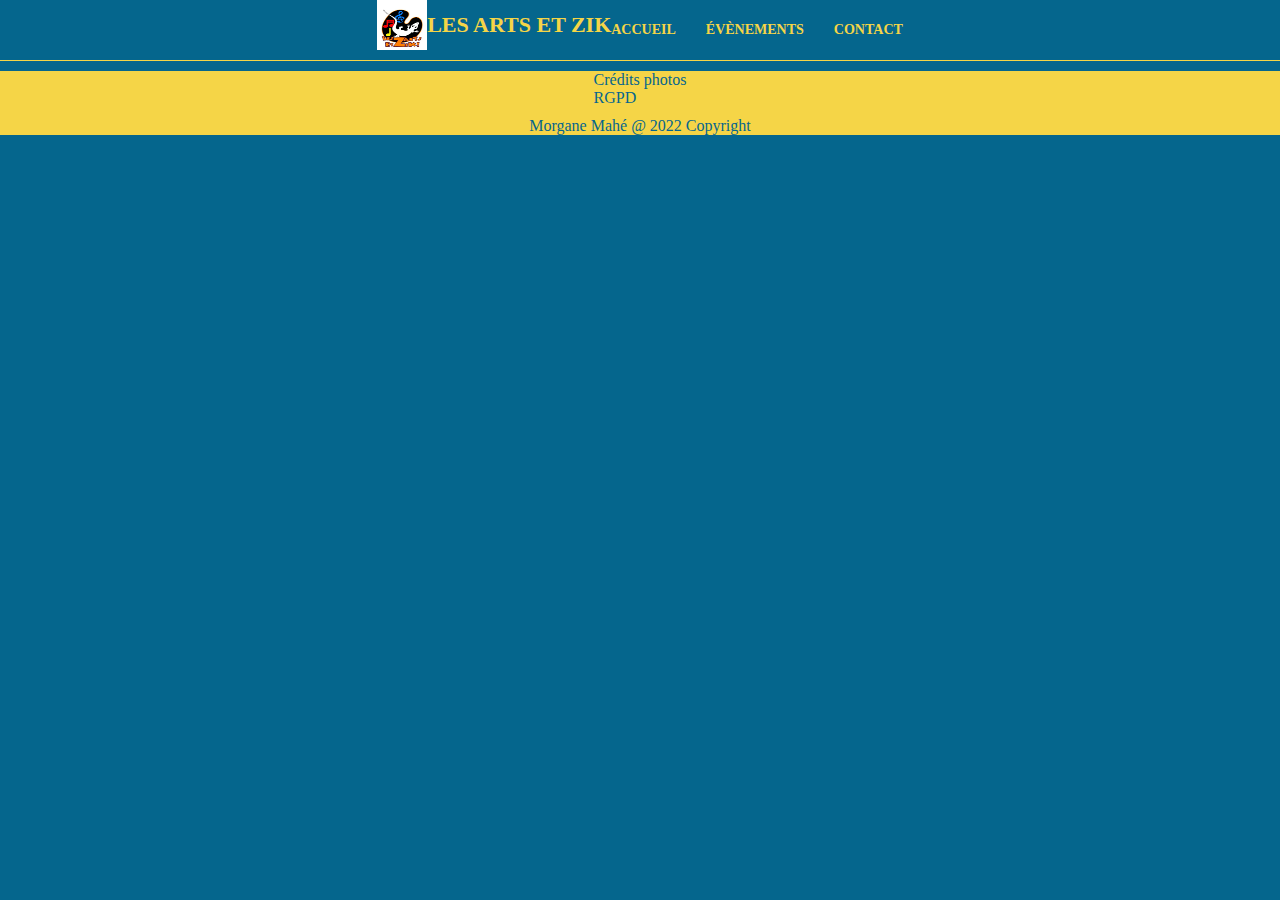
<file: contact.html>
<!DOCTYPE html>
<html lang="fr">
<head>
    <meta charset="UTF-8">
    <meta http-equiv="X-UA-Compatible" content="IE=edge">
    <meta name="viewport" content="width=device-width, initial-scale=1.0">
    <link rel="stylesheet" href="reset.css">
    <link rel="stylesheet" href="https://cdn.jsdelivr.net/npm/bootstrap-icons@1.10.2/font/bootstrap-icons.css">
    <link rel="stylesheet" href="style.css">
    <title>Arts et Zik</title>
</head>
<body>
    <!--Header Start-->
    <header id="header" class="header flex flux">
        <img class="logo" alt="logo Arts et zik" src="img/logoartsetzik.jpg">
        <h1 class="flux">Les Arts et Zik</h1>
        <nav>
            <ul class="list-links">
                <li class="nav-links"><a href="accueil.html">accueil</a></li>
                <li class="nav-links"><a href="evenement.html">évènements</a></li>
                <li class="nav-links"><a href="#">contact</a></li>
            </ul>
        </nav>
    </header>
    <!--Header End-->

    <!--Main Start-->
    <main>

    </main>
    <!-- Main End-->

    <!--Footer start-->
    <footer class="flex">
        <ul>
            <li><a href="credits.html">Crédits photos</a></li>
            <li><a href="rgpd.html">RGPD</a></li>
        </ul>
        <p>Morgane Mahé @ 2022 Copyright</p>
    </footer>
    <!--Footer end-->
</body>
</html>
</file>
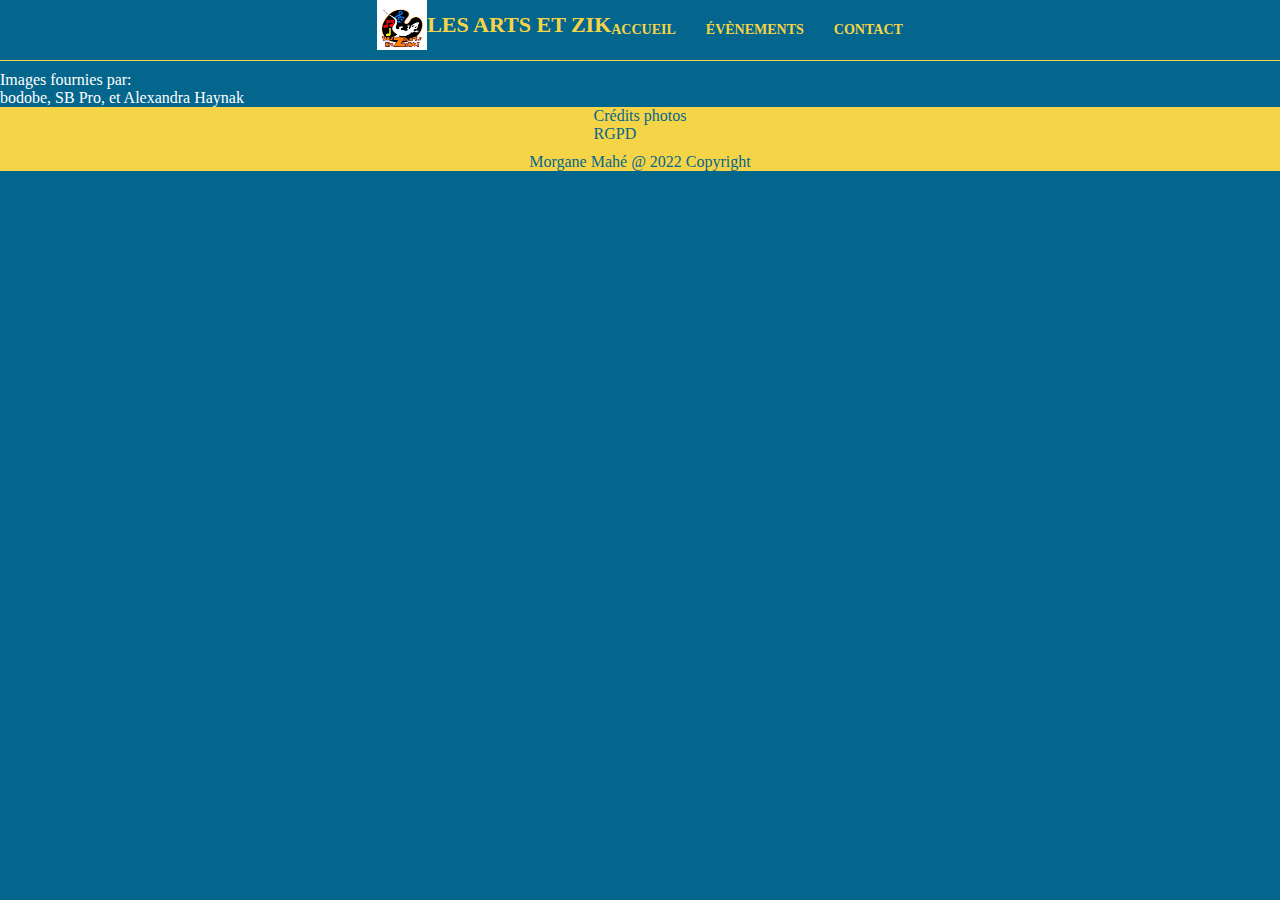
<file: credits.html>
<!DOCTYPE html>
<html lang="fr">
<head>
    <meta charset="UTF-8">
    <meta http-equiv="X-UA-Compatible" content="IE=edge">
    <meta name="viewport" content="width=device-width, initial-scale=1.0">
    <link rel="stylesheet" href="reset.css">
    <link rel="stylesheet" href="style.css">
    <title>Arts et Zik</title>
</head>
<body>
    <!--Header Start-->
    <header class="header flex flux">
        <img class="logo" alt="logo Arts et zik" src="img/logoartsetzik.jpg">
        <h1 class="flux">Les Arts et Zik</h1>
        <nav>
            <ul class="list-links">
                <li class="nav-links"><a href="accueil.html">accueil</a></li>
                <li class="nav-links"><a href="evenement.html">évènements</a></li>
                <li class="nav-links"><a href="contact.html">contact</a></li>
            </ul>
        </nav>
    </header>
    <!--Header End-->

    <!--Main Start-->
    <main>
        
        <p>Images fournies par:</p>
            <a target="_blank" href="https://pixabay.com/fr/users/bodobe-1222375/?utm_source=link-attribution&amp;utm_medium=referral&amp;utm_campaign=image&amp;utm_content=911804">bodobe,</a>
            <a target="_blank" href="https://pixabay.com/fr/users/sbproph-6520281/?utm_source=link-attribution&amp;utm_medium=referral&amp;utm_campaign=image&amp;utm_content=2777525">SB Pro,</a> 
            <a target="_blank" href="https://pixabay.com/fr/users/tsukiko-kiyomidzu-1850874/?utm_source=link-attribution&amp;utm_medium=referral&amp;utm_campaign=image&amp;utm_content=2196323"> et Alexandra Haynak</a> 

    </main>
    <!-- Main End-->

    <!--Footer start-->
    <footer class="flex">
        <ul>
            <li><a href="credits.html">Crédits photos</a></li>
            <li><a href="rgpd.html">RGPD</a></li>
        </ul>
        <p>Morgane Mahé @ 2022 Copyright</p>
    </footer>
</body>
</html>
</file>
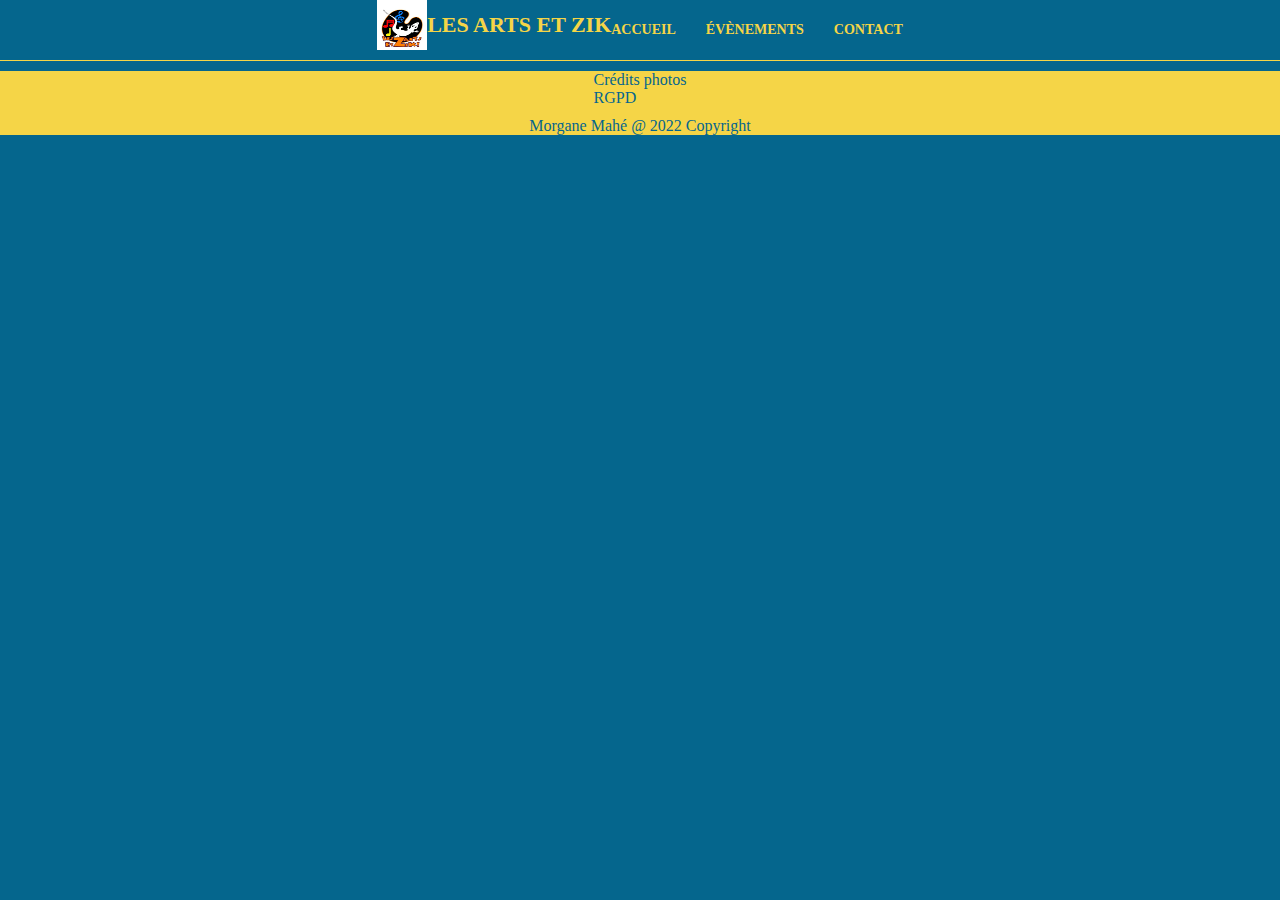
<file: evenement.html>
<!DOCTYPE html>
<html lang="fr">
<head>
    <meta charset="UTF-8">
    <meta http-equiv="X-UA-Compatible" content="IE=edge">
    <meta name="viewport" content="width=device-width, initial-scale=1.0">
    <link rel="stylesheet" href="reset.css">
    <link rel="stylesheet" href="style.css">
    <title>Arts et Zik</title>
</head>
<body>
    <!--Header Start-->
    <header class="header flex flux">
        <img class="logo" alt="logo Arts et zik" src="img/logoartsetzik.jpg">
        <h1 class="flux">Les Arts et Zik</h1>
        <nav>
            <ul class="list-links">
                <li class="nav-links"><a href="index.html">accueil</a></li>
                <li class="nav-links"><a href="#">évènements</a></li>
                <li class="nav-links"><a href="contact.html">contact</a></li>
            </ul>
        </nav>
    </header>
    <!--Header End-->

    <!--Main Start-->
    <main>
        
    </main>
    <!-- Main End-->

    <!--Footer start-->
    <footer class="flex">
        <ul>
            <li><a href="credits.html">Crédits photos</a></li>
            <li><a href="rgpd.html">RGPD</a></li>
        </ul>
        <p>Morgane Mahé @ 2022 Copyright</p>
    </footer>
</body>
</html>
</file>
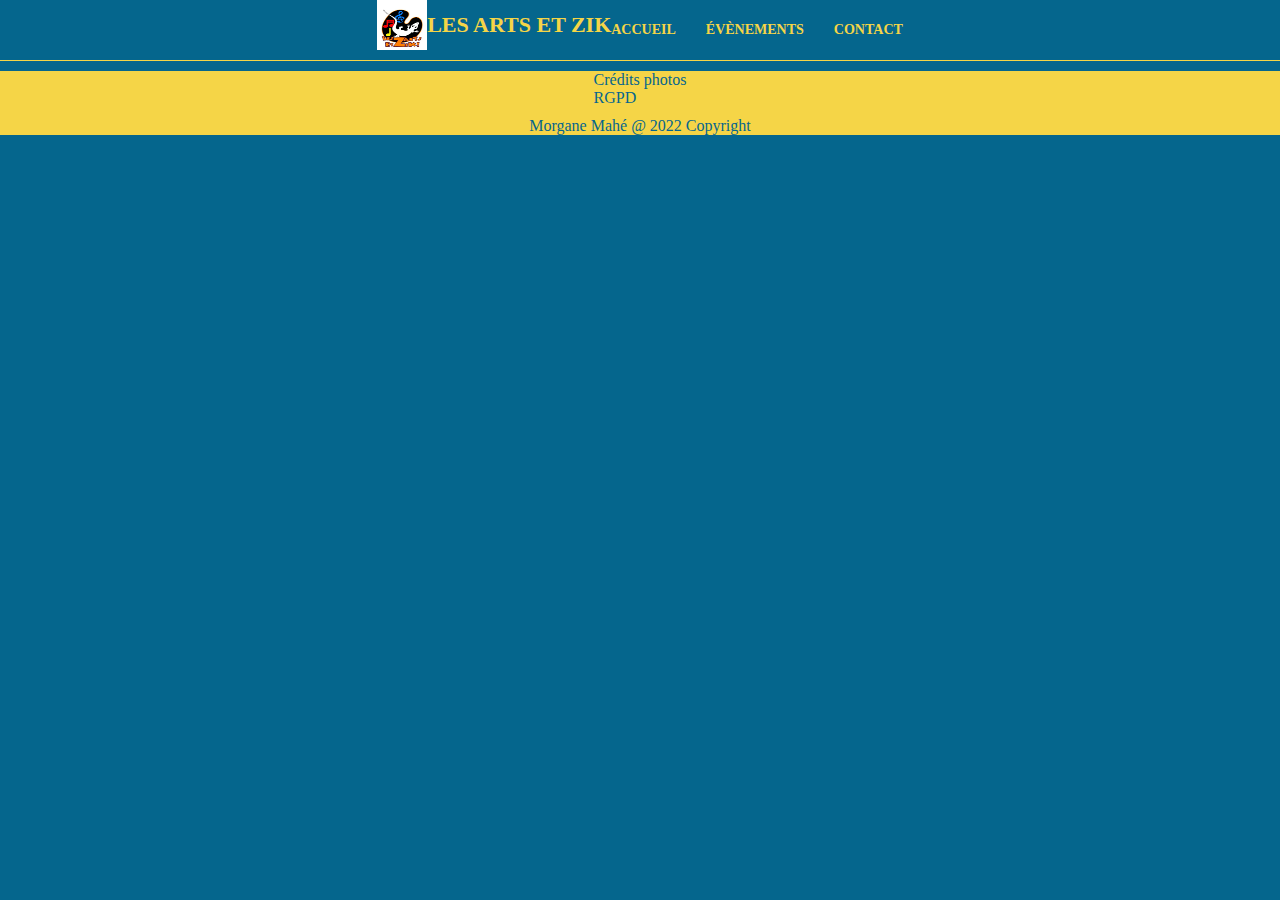
<file: rgpd.html>
<!DOCTYPE html>
<html lang="fr">
<head>
    <meta charset="UTF-8">
    <meta http-equiv="X-UA-Compatible" content="IE=edge">
    <meta name="viewport" content="width=device-width, initial-scale=1.0">
    <link rel="stylesheet" href="reset.css">
    <link rel="stylesheet" href="https://cdn.jsdelivr.net/npm/bootstrap-icons@1.10.2/font/bootstrap-icons.css">
    <link rel="stylesheet" href="style.css">
    <title>Arts et Zik</title>
</head>
<body>
    <!--Header Start-->
    <header id="header" class="header flex flux">
        <img class="logo" alt="logo Arts et zik" src="img/logoartsetzik.jpg">
        <h1 class="flux">Les Arts et Zik</h1>
        <nav>
            <ul class="list-links">
                <li class="nav-links"><a href="accueil.html">accueil</a></li>
                <li class="nav-links"><a href="evenement.html">évènements</a></li>
                <li class="nav-links"><a href="contact.html">contact</a></li>
            </ul>
        </nav>
    </header>
    <!--Header End-->

    <!--Main Start-->
    <main>

    </main>
    <!-- Main End-->

    <!--Footer start-->
    <footer class="flex">
        <ul>
            <li><a href="credits.html">Crédits photos</a></li>
            <li><a href="rgpd.html">RGPD</a></li>
        </ul>
        <p>Morgane Mahé @ 2022 Copyright</p>
    </footer>
    <!--Footer end-->
</body>
</html>
</file>
<file: style.css>
/* color */
/* bleu saphir: #05668D
/* bleu moyen : #427AA1
/* jeaune : #F5D547
/* bleu clair: #F5D547
/* lavande : #D8D8F6
/* blanc

/* --- Style global --- */
@media (max-width:576px) {
    .flux {
        margin-left: 15px;
        margin-right: 15px;
        margin-bottom: 10px;
    }
}


.flex {
    display: flex;
    justify-content: center;
    align-items: center;
}

body {
    background-color: #05668D;
    color: white;
}

/* --- Style Header --- */
@media (max-width:576px) {
    .header {
        margin-left: 15px;
        margin-right: 15px;
        flex-direction: column;
    }
}

header {
    border-bottom: #F5D547 solid 1px;
    margin-bottom: 10px;
}

h1 {
    text-transform: uppercase;
    color: #F5D547;
    font-size: 22px;
    padding-bottom: 10px;
}

.logo {
    width: 50px;
    height: 50px;
    padding-bottom: 10px;
}

.list-links {
    display: flex;
    column-gap: 30px;
    align-items: center;
    color: #F5D547;
}

.nav-links{
    text-transform: uppercase;
    font-weight: 600;
    font-size: 14px;
}

.nav-links a:hover {
    color: #D8D8F6;
    transition: width 0.2s ease-in-out;
}

.nav-links:hover::after {
    width: 2rem;
}


/* --- Style Main --- */
.cover {
    flex-direction: column;
}

.image-lien {
    width: 250px;
    height: 150px;
    object-fit: cover;
    margin-bottom: 10px;
    margin-top: 10px;
    border-radius: 3px;
}

section {
    margin-bottom: 20px;
}

img {
    max-width: 100%;
}

.slider-container {
    max-width: 350px;
    position: relative;
    margin: auto;
    height: 280px;
    overflow: hidden;
    margin-bottom: 10px;
}

.dot {
    position: absolute;
    left: 0;
    z-index: 3;
    width: 100%;
    bottom: 0;
    text-align: center;
}

.dot label {
    cursor: pointer;
    display: inline-block;
    width: 10px;
    height: 10px;
    background: #F5D547;
    border-radius: 50px;
}

.dot label:hover,.menu label:focus {
    background: #D8D8F6;
}

.slide-input{
    opacity: 0;
}

.slide-img {
    width: 100%;
    height: 250px;
    position: absolute;
    top: 0;
    left: 100%;
    z-index: 2;
    transition: left 0s 0.75s;
}

[id^="slide"]:checked + .slide-img {
    left: 0;
    z-index: 100;
    transition: left 0.65s ease-out;
}

p a {
    color:#F5D547
}
p a:hover {
    color:#D8D8F6
}

#dessin, #chorale, #piano, #batterie {
    color: #F5D547;
    font-size: 16px;
    text-transform: uppercase;
    font-weight: 900;
    margin-top: 20px;
}

.bi {
    margin-left: 90vw;
    color: #F5D547;
    border-radius: 50%;
    border: #F5D547 solid 1px;
    size: 50px;
}

/* --- Style footer --- */
footer {
    background-color: #F5D547;
    flex-direction: column;
    color: #05668D;
}

footer p {
    margin-top: 10px;    
}

footer a {
    display: inline;
}

footer a:hover {
    color: #D8D8F6;
}
</file>
